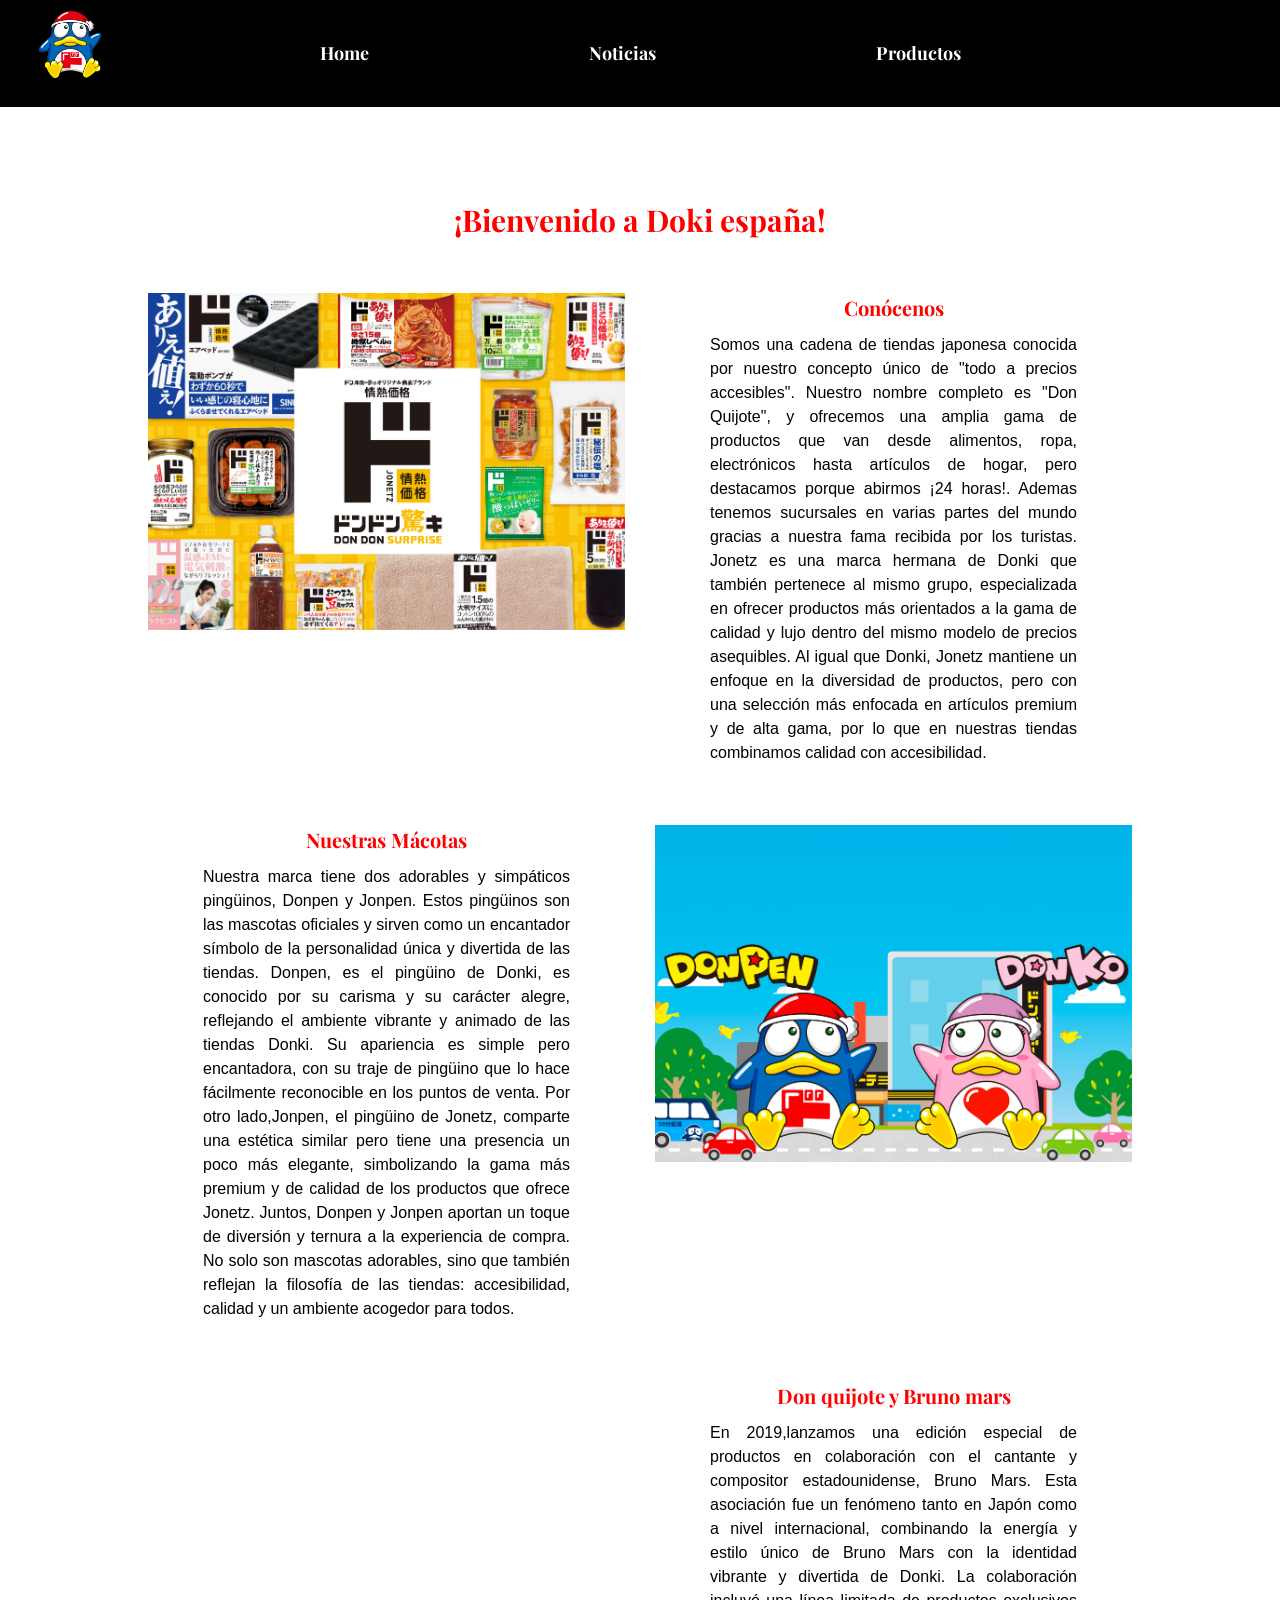
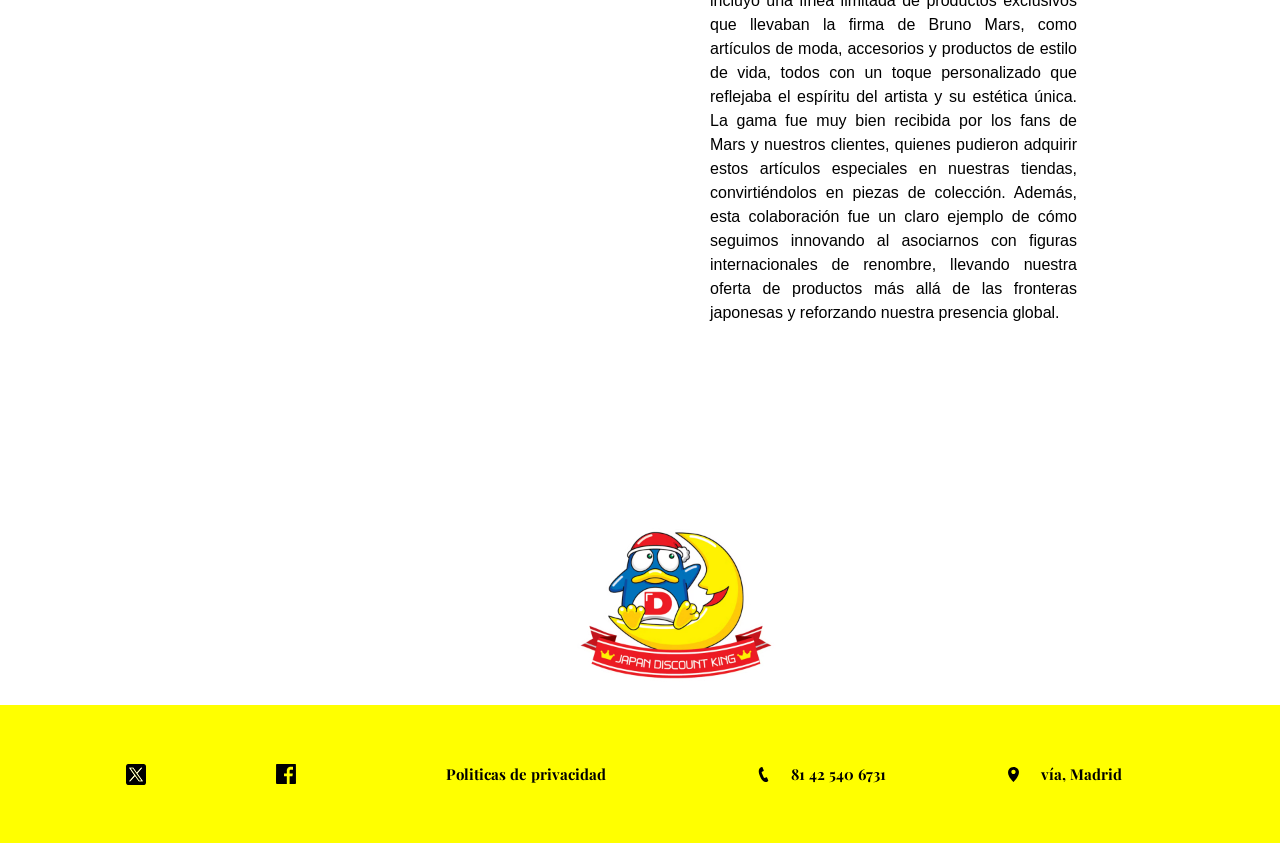
<file: index.html>
<!DOCTYPE html>
<head>
<meta charset="utf8">
<meta name="description" content="Este es el sitio web oficial de Don Quijote España, la tienda de descuentos más grande de Japón. Este sitio proporciona información sobre nuestras tiendas, el proceso de compras libres de impuestos y nuestras tiendas recién abiertas. También está disponible la búsqueda de tiendas. Sitio de compras global de Don Quijote. El precio de nuestros productos es el mismo que el precio en la tienda en Japón y se pueden comprar sin impuestos. Todos los productos se entregan directamente desde Japón. Alimentos, artículos de consumo diario, artículos diversos, cosméticos, electrodomésticos, juguetes, ropa, marcas, etc. Contamos con una oferta completa y también tenemos mucha información sobre las tendencias.">
<meta name="author" content="Don quijote">
<title> Don Quijote España </title>
<link rel="preconnect" href="https://fonts.googleapis.com">
<link rel="preconnect" href="https://fonts.gstatic.com" crossorigin>
<link href="https://fonts.googleapis.com/css2?family=Playfair+Display:ital,wght@0,400..900;1,400..900&family=Sour+Gummy:ital,wght@0,100..900;1,100..900&display=swap" rel="stylesheet">
<link rel="stylesheet" type="text/css" href="paginitacss.css">
<link rel="icon" href="Imagenes/abajito.avif" type="image/png">
</head>
<header>
  <nav>
   <ul>
    <div class="logo">
      <img src="Imagenes/donpenProf03.png" alt="Logo">  </div>
  <a href="Pagina de don quijote.html"><li>Home</li></a>
  <a href="Pagina de don quijote noticias.html"><li>Noticias</li></a>
  <a href="Pagina de don quijote productos.html"><li>Productos</li></a>
</ul>
  </nav>
<div>
  <div class="noseve">
    <audio controls autoplay loop pause>
    <source src="Imagenes/Maimi Tanaka_田中マイミ - Miracle Shopping (lossless source) [FSCGDkXvyzg].mp3" type="audio/mp3">
    </audio>
  </div> 
</div>
</header>
<body>
  <p class="titulohome"> ¡Bienvenido a Doki españa!</p>
  <div class="tablahome">
      <div class="home">
        <a href="Pagina de don quijote noticias.html">
      <img src="Imagenes/jkakaku_top_new.avif" alt="Imagen del logo con productos de la tienda Don quijote" Class="foto">
        </a>
    </div>
      <div class="home">
            <h1 class="titulopartehome"> Conócenos </h1>
        <p class="info">Somos una cadena de tiendas japonesa conocida por nuestro concepto único de "todo a precios accesibles". Nuestro nombre completo es "Don Quijote", y ofrecemos una amplia gama de productos que van desde alimentos, ropa, electrónicos hasta artículos de hogar, pero destacamos porque abirmos ¡24 horas!. Ademas tenemos sucursales en varias partes del mundo gracias a nuestra fama recibida por los turistas.
          Jonetz es una marca hermana de Donki que también pertenece al mismo grupo, especializada en ofrecer productos más orientados a la gama de calidad y lujo dentro del mismo modelo de precios asequibles. Al igual que Donki, Jonetz mantiene un enfoque en la diversidad de productos, pero con una selección más enfocada en artículos premium y de alta gama, por lo que en nuestras tiendas combinamos calidad con accesibilidad.</p>
      </div>
     <div class="home">
        <h1 class="titulopartehome"> Nuestras Mácotas </h1>
        <p> Nuestra marca tiene dos adorables y simpáticos pingüinos, Donpen y Jonpen. Estos pingüinos son las mascotas oficiales y sirven como un encantador símbolo de la personalidad única y divertida de las tiendas. 
            Donpen, es el pingüino de Donki, es conocido por su carisma y su carácter alegre, reflejando el ambiente vibrante y animado de las tiendas Donki. Su apariencia es simple pero encantadora, con su traje de pingüino que lo hace fácilmente reconocible en los puntos de venta.
            Por otro lado,Jonpen, el pingüino de Jonetz, comparte una estética similar pero tiene una presencia un poco más elegante, simbolizando la gama más premium y de calidad de los productos que ofrece Jonetz. Juntos, Donpen y Jonpen aportan un toque de diversión y ternura a la experiencia de compra. 
            No solo son mascotas adorables, sino que también reflejan la filosofía de las tiendas: accesibilidad, calidad y un ambiente acogedor para todos.</p>
     </div>
    <div class="home">
      <a href="Pagina de don quijote noticias.html">
        <img src="Imagenes/mascotas.jpg" alt="Imagen de las mascotas de la empresa" Class="fotode">
      </a>
      </div>
    <div class="home">
      <iframe width="100%" height="100%" src="https://www.youtube.com/embed/J_MPAGCXMX8?si=XckBd_GaowpMg2u7" title="YouTube video player" frameborder="0" allow="accelerometer; autoplay; clipboard-write; encrypted-media; gyroscope; picture-in-picture; web-share" referrerpolicy="strict-origin-when-cross-origin" allowfullscreen class="video"></iframe>
    </div>
    <div class="home">
      <a href="Pagina de don quijote productos.html">
      <h1 class="titulopartehome"> Don quijote y Bruno mars </h1>
      </a>
      <p>En 2019,lanzamos una edición especial de productos en colaboración con el cantante y compositor estadounidense, Bruno Mars. Esta asociación fue un fenómeno tanto en Japón como a nivel internacional, combinando la energía y estilo único de Bruno Mars con la identidad vibrante y divertida de Donki.
        La colaboración incluyó una línea limitada de productos exclusivos que llevaban la firma de Bruno Mars, como artículos de moda, accesorios y productos de estilo de vida, todos con un toque personalizado que reflejaba el espíritu del artista y su estética única. La gama fue muy bien recibida por los fans de Mars y nuestros clientes, quienes pudieron adquirir estos artículos especiales en nuestras tiendas, convirtiéndolos en piezas de colección.        
        Además, esta colaboración fue un claro ejemplo de cómo seguimos innovando al asociarnos con figuras internacionales de renombre, llevando nuestra oferta de productos más allá de las fronteras japonesas y reforzando nuestra presencia global.</p>
    </div>
  </div>
<div class="paraarriba"> 
  <a href="#top">
<img src="Imagenes/abajito.avif" class="goingup">
  </a>
</div>
</body>
<footer class="piecito">
  <ul class="piecito">
    <li class="abajo"> <a href="https://x.com/donki_donki" class="botonessocial"> <img src="Imagenes/fb.svg" class="social"> </a></li>
    <li class="abajo"> <a href="https://www.facebook.com/donki.majicaglobal.en" class="botonessocial"> <img src="Imagenes/x.svg" class="social"> </a></li>
    <li class="abajo"> <a href="https://ppih.co.jp/en/privacy/" class="botonessocial"> Politicas de privacidad </a></li>
    <li class="abajo2"> <img src="Imagenes/telefono.svg" class="otra"> </li>
    <li class="abajo3"> 81 42 540 6731 </li>
    <li class="abajo2"> <img src="Imagenes/direccion.svg" class="otra"> </li> 
   <li class="abajo3"> vía, Madrid </li>
   </ul>
  </footer>
</html>
</file>
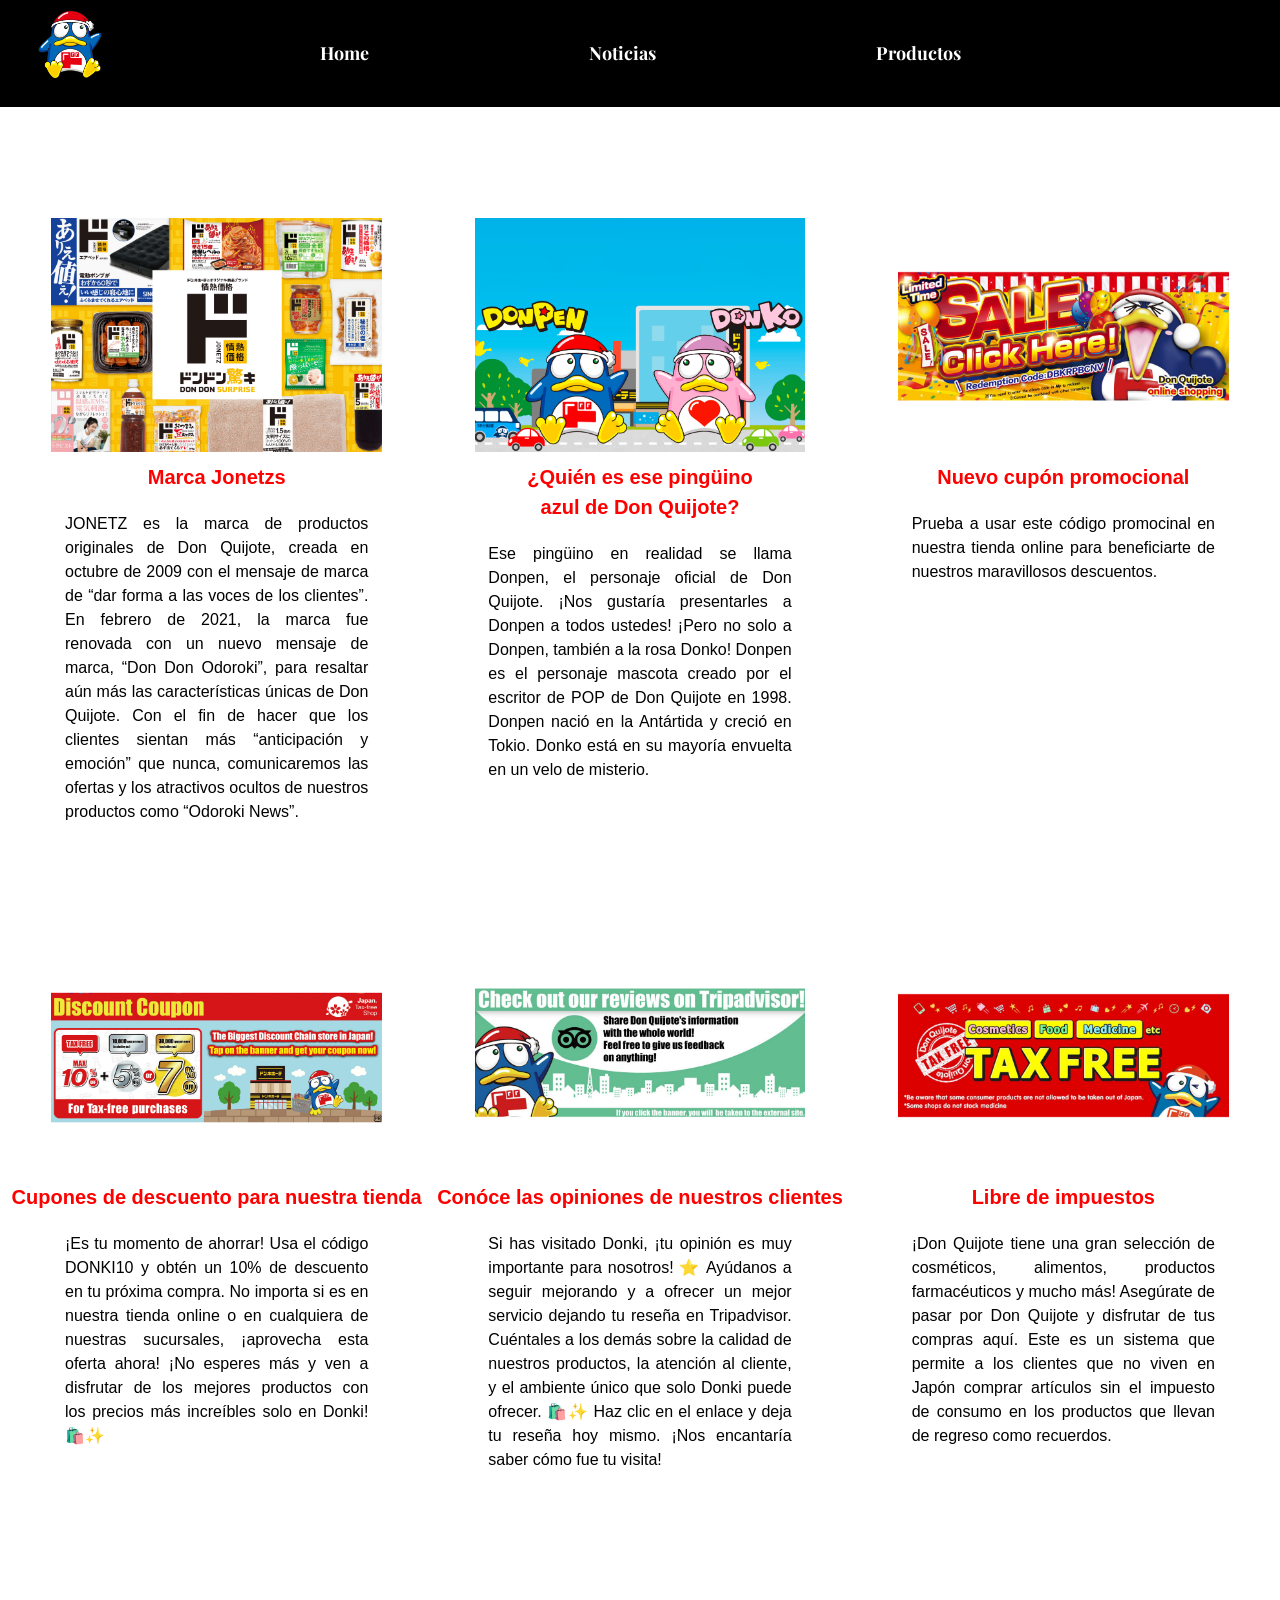
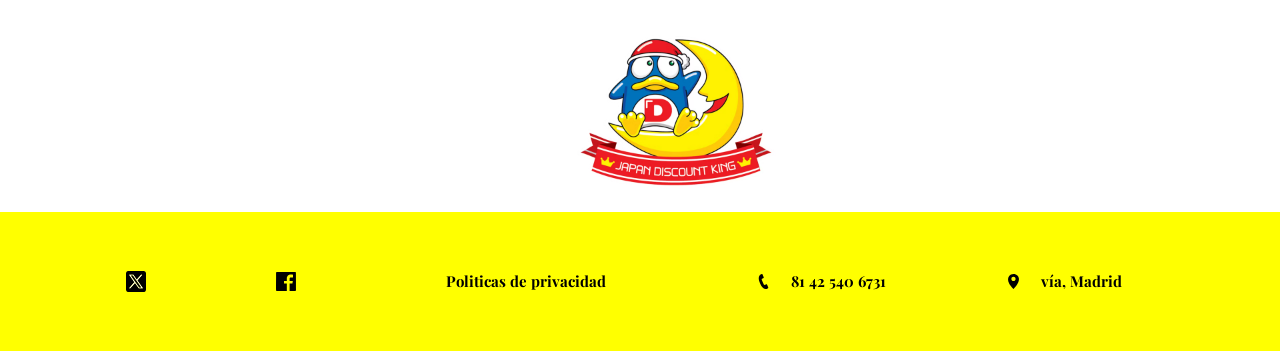
<file: Pagina de don quijote noticias.html>
<!DOCTYPE html>
<head>
<meta charset="utf8">
<meta name="description" content="Este es el sitio web oficial de Don Quijote España, la tienda de descuentos más grande de Japón. Este sitio proporciona información sobre nuestras tiendas, el proceso de compras libres de impuestos y nuestras tiendas recién abiertas. También está disponible la búsqueda de tiendas. Sitio de compras global de Don Quijote. El precio de nuestros productos es el mismo que el precio en la tienda en Japón y se pueden comprar sin impuestos. Todos los productos se entregan directamente desde Japón. Alimentos, artículos de consumo diario, artículos diversos, cosméticos, electrodomésticos, juguetes, ropa, marcas, etc. Contamos con una oferta completa y también tenemos mucha información sobre las tendencias.">
<meta name="author" content="Don quijote">
<title> Don Quijote España</title>
<link rel="preconnect" href="https://fonts.googleapis.com">
<link rel="preconnect" href="https://fonts.gstatic.com" crossorigin>
<link href="https://fonts.googleapis.com/css2?family=Playfair+Display:ital,wght@0,400..900;1,400..900&family=Sour+Gummy:ital,wght@0,100..900;1,100..900&display=swap" rel="stylesheet">
<link rel="stylesheet" type="text/css" href="paginitacss.css">
<link rel="icon" href="Imagenes/abajito.avif" type="image/png">
</head>
<header>
  <nav>
   <ul>
    <div class="logo">
      <a href="idex.html"><img src="Imagenes/donpenProf03.png" alt="Logo"></a>  </div>
  <a href="index.html"><li>Home</li></a>
  <a href="Pagina de don quijote noticias.html"><li>Noticias</li></a>
  <a href="Pagina de don quijote productos.html"><li>Productos</li></a>
</ul>
  </nav>
  <div>
    <div class="noseve">
      <audio controls autoplay loop pause>
      <source src="Imagenes/Maimi Tanaka_田中マイミ - Miracle Shopping (lossless source) [FSCGDkXvyzg].mp3" type="audio/mp3">
      </audio>
    </div> 
  </div>
</header>
<body>
<div class="cuerpito2">
  <div class="home2">
  <img src="Imagenes/jkakaku_top_new.avif" alt="Imagen del logo con productos de la tienda Don quijote" Class="foto2">
  <a href="Pagina de don quijote.html">
  <h1> Marca Jonetzs </h1>
  </a>
  <p> JONETZ es la marca de productos originales de Don Quijote, creada en octubre de 2009 con el mensaje de marca de “dar forma a las voces de los clientes”.
  En febrero de 2021, la marca fue renovada con un nuevo mensaje de marca, “Don Don Odoroki”, para resaltar aún más las características únicas de Don Quijote.
  Con el fin de hacer que los clientes sientan más “anticipación y emoción” que nunca, comunicaremos las ofertas y los atractivos ocultos de nuestros productos como “Odoroki News”.</p>
</div>
<div class="home2">
  <img src="Imagenes/mascotas.jpg" alt="Imagen de la tienda de Don quijote" Class="foto2">
  <a href="Pagina de don quijote.html">
  <h1> ¿Quién es ese pingüino azul de Don Quijote? </h1>
  </a>
  <p> Ese pingüino en realidad se llama Donpen, el personaje oficial de Don Quijote.
    ¡Nos gustaría presentarles a Donpen a todos ustedes! 
    ¡Pero no solo a Donpen, también a la rosa Donko!
    Donpen es el personaje mascota creado por el escritor de POP de Don Quijote en 1998. Donpen nació en la Antártida y creció en Tokio.
    Donko está en su mayoría envuelta en un velo de misterio.</p>
</div>
<div class="home2">
  <img src="Imagenes/codigodescuento.png" alt="Cupón promocinal" Class="foto2">
  <a href="Pagina de don quijote productos.html">
  <h1> Nuevo cupón promocional </h1>
  </a>
  <p> Prueba a usar este código promocinal en nuestra tienda online para beneficiarte de nuestros maravillosos descuentos.</p>
</div>
</div>
  <div class="cuerpito2">
    <div class="home2">
      <img src="Imagenes/cuponeeeeeeesss.png" alt="Descuentos de Donki" Class="foto2">
      <a href="Pagina de don quijote.html">
        <h1> Cupones de descuento para nuestra tienda </h1>
        </a>
      <p> ¡Es tu momento de ahorrar! Usa el código DONKI10 y obtén un 10% de descuento en tu próxima compra. No importa si es en nuestra tienda online o en cualquiera de nuestras sucursales, ¡aprovecha esta oferta ahora!
        ¡No esperes más y ven a disfrutar de los mejores productos con los precios más increíbles solo en Donki! 🛍️✨</p>
    </div>
  <div class="home2">
    <img src="Imagenes/tripadvisor.png" alt="Imagen de tripadvisor" Class="foto2">
    <a href="Pagina de don quijote.html">
      <h1> Conóce las opiniones de nuestros clientes </h1>
      </a>
    <p> Si has visitado Donki, ¡tu opinión es muy importante para nosotros! ⭐ Ayúdanos a seguir mejorando y a ofrecer un mejor servicio dejando tu reseña en Tripadvisor. Cuéntales a los demás sobre la calidad de nuestros productos, la atención al cliente, y el ambiente único que solo Donki puede ofrecer. 🛍️✨
      Haz clic en el enlace y deja tu reseña hoy mismo. ¡Nos encantaría saber cómo fue tu visita! </p>
  </div>
  <div class="home2">
    <img src="Imagenes/taxfree.png" alt= "Imagen de tax free" Class="foto2">
    <a href="Pagina de don quijote.html">
    <h1> Libre de impuestos </h1>
    </a>
    <p> ¡Don Quijote tiene una gran selección de cosméticos, alimentos, productos farmacéuticos y mucho más! Asegúrate de pasar por Don Quijote y disfrutar de tus compras aquí. Este es un sistema que permite a los clientes que no viven en Japón comprar artículos sin el impuesto de consumo en los productos que llevan de regreso como recuerdos. </p>
  </div>
</div>
<div class="paraarriba"> 
  <a href="#top">
<img src="Imagenes/abajito.avif" class="goingup">
  </a>
</div>
</body>
<footer class="piecito">
  <ul class="piecito">
    <li class="abajo"> <a href="https://x.com/donki_donki" class="botonessocial"> <img src="Imagenes/fb.svg" class="social"> </a></li>
    <li class="abajo"> <a href="https://www.facebook.com/donki.majicaglobal.en" class="botonessocial"> <img src="Imagenes/x.svg" class="social"> </a></li>
    <li class="abajo"> <a href="https://ppih.co.jp/en/privacy/" class="botonessocial"> Politicas de privacidad </a></li>
    <li class="abajo2"> <img src="Imagenes/telefono.svg" class="otra"> </li>
    <li class="abajo3"> 81 42 540 6731 </li>
    <li class="abajo2"> <img src="Imagenes/direccion.svg" class="otra"> </li> 
   <li class="abajo3"> vía, Madrid </li>
   </ul>
  </footer>
</html>
</file>
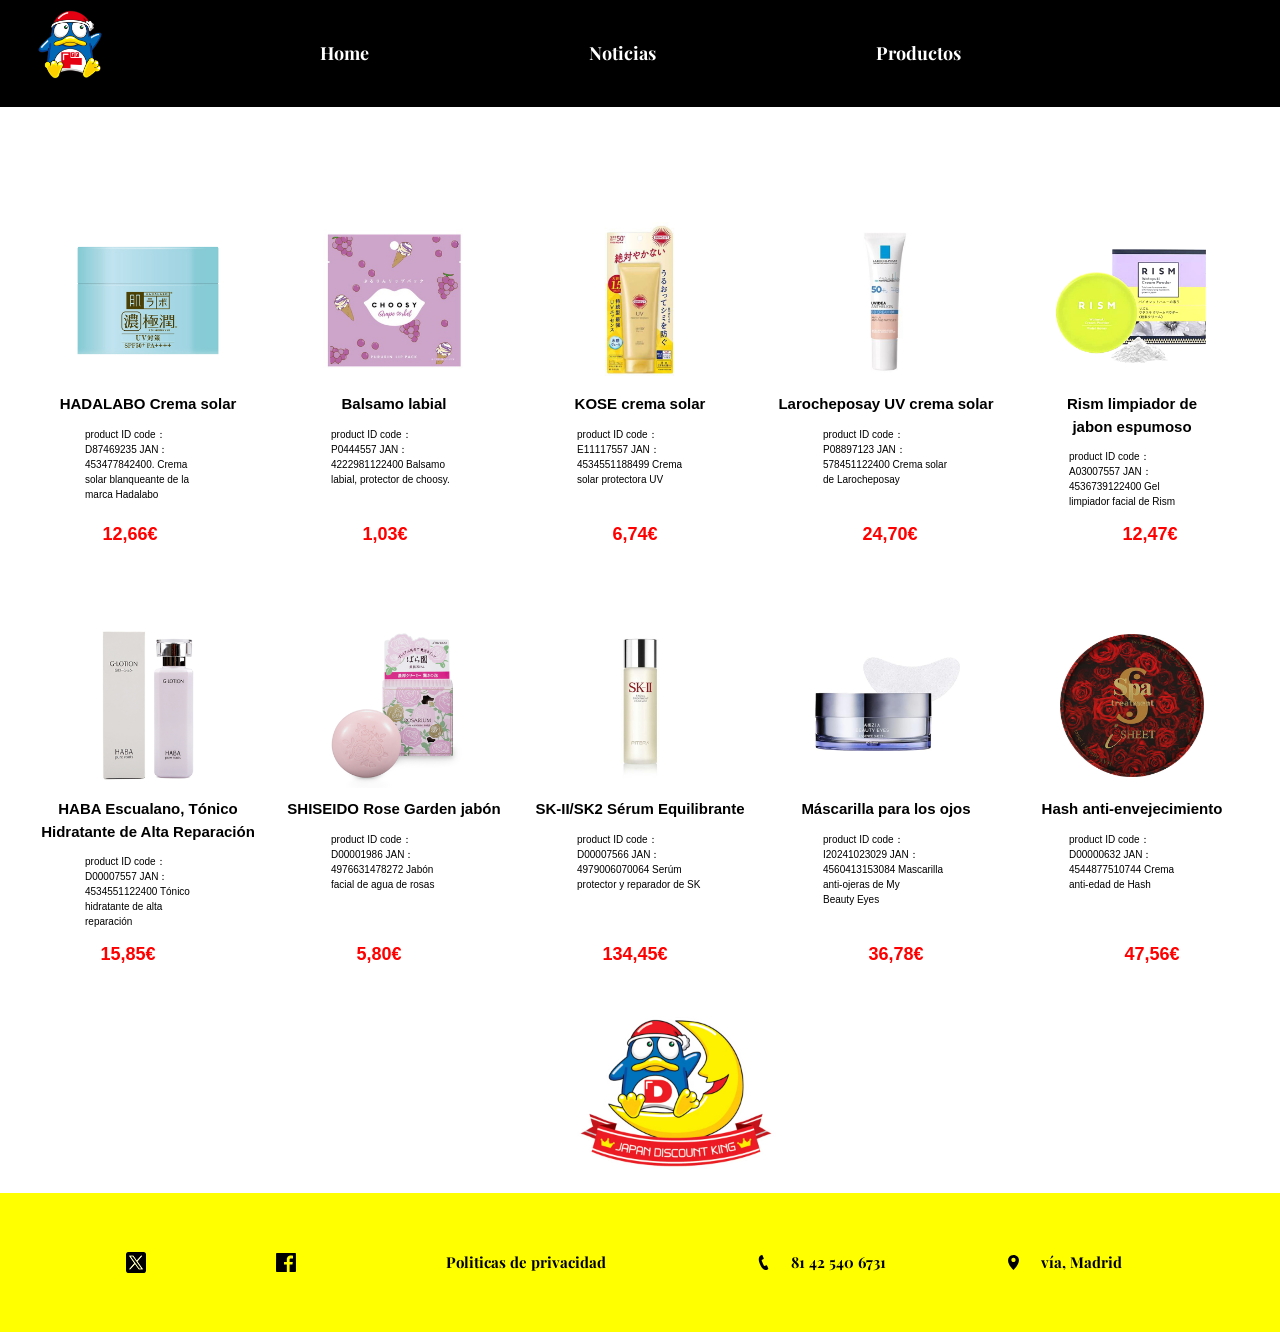
<file: Pagina de don quijote productos.html>
<!DOCTYPE html>
<head>
<meta charset="utf8">
<meta name="description" content="Este es el sitio web oficial de Don Quijote España, la tienda de descuentos más grande de Japón. Este sitio proporciona información sobre nuestras tiendas, el proceso de compras libres de impuestos y nuestras tiendas recién abiertas. También está disponible la búsqueda de tiendas. Sitio de compras global de Don Quijote. El precio de nuestros productos es el mismo que el precio en la tienda en Japón y se pueden comprar sin impuestos. Todos los productos se entregan directamente desde Japón. Alimentos, artículos de consumo diario, artículos diversos, cosméticos, electrodomésticos, juguetes, ropa, marcas, etc. Contamos con una oferta completa y también tenemos mucha información sobre las tendencias.">
<meta name="author" content="Don quijote">
<title> Don Quijote España </title>
<link rel="preconnect" href="https://fonts.googleapis.com">
<link rel="preconnect" href="https://fonts.gstatic.com" crossorigin>
<link href="https://fonts.googleapis.com/css2?family=Playfair+Display:ital,wght@0,400..900;1,400..900&family=Sour+Gummy:ital,wght@0,100..900;1,100..900&display=swap" rel="stylesheet">
<link rel="stylesheet" type="text/css" href="paginitacss.css">
<link rel="icon" href="Imagenes/abajito.avif" type="image/png">
</head>
<header>
  <div id="top"></div>
  <nav>
   <ul>
    <div class="logo">
      <img src="Imagenes/donpenProf03.png" alt="Logo">  </div>
  <a href="index.html"><li>Home</li></a>
  <a href="Pagina de don quijote noticias.html"><li>Noticias</li></a>
  <a href="Pagina de don quijote productos.html"><li>Productos</li></a>
</ul>
  </nav>
  <div>
    <div class="noseve">
      <audio controls autoplay loop pause>
      <source src="Imagenes/Maimi Tanaka_田中マイミ - Miracle Shopping (lossless source) [FSCGDkXvyzg].mp3" type="audio/mp3">
      </audio>
    </div> 
  </div>
</header>
<body class="body2">
<div class="cuerpito3">
  <div class="home3">
  <img src="Imagenes/cremasolar.jpg" alt="Crema solar blanqueante" Class="foto3">
  <h2> HADALABO Crema solar</h2>
  <p class="producto"> product ID code：D87469235
    JAN：453477842400. 
    Crema solar blanqueante de la marca Hadalabo</p>
</div>
<div class="home3">
  <img src="Imagenes/cremasolar2.jpg" alt="Lip balm" Class="foto3">
  <h2> Balsamo labial </h2>
  <p class="producto"> product ID code：P0444557
    JAN：4222981122400
  Balsamo labial, protector de choosy.</p> 
</div>
<div class="home3">
  <img src="Imagenes/cremasolar3.jpg" alt="Crema solar" Class="foto3">
  <h2>KOSE crema solar</h2>
  <p class="producto">product ID code：E11117557
    JAN：4534551188499
    Crema solar protectora UV</p>
  </div>
<div class="home3">
  <img src="Imagenes/cremasolar4.jpg" alt="Crema solar" Class="foto3">
  <h2> Larocheposay UV crema solar</h2>
  <p class="producto">product ID code：P08897123
    JAN：578451122400
    Crema solar de Larocheposay</p>
</div>
<div class="home3">
  <img src="Imagenes/cremasolar5.jpg" alt="Gel limpiador" Class="foto3">
  <h2>Rism limpiador de jabon espumoso</h2>
  <p class="producto"> product ID code：A03007557
    JAN：4536739122400
    Gel limpiador facial de Rism</p>
</div>
</div>
<div Class="precio">
  <h3> 12,66€ </h3>
  <h3> 1,03€ </h3>
  <h3> 6,74€ </h3>
  <h3> 24,70€ </h3>
  <h3> 12,47€ </h3>
</div>
<div class="cuerpito3">
  <div class="home3">
  <img src="Imagenes/producto 6.jpg" alt="Tónico hidratante" Class="foto3">
  <h2> HABA Escualano, Tónico Hidratante de Alta Reparación</h2>
  <p class="producto"> product ID code：D00007557
    JAN：4534551122400
    Tónico hidratante de alta reparación</p>
</div>
<div class="home3">
  <img src="Imagenes/producto7.jpg" alt="Jabon" Class="foto3">
  <h2>SHISEIDO Rose Garden jabón</h2>
  <p class="producto">product ID code：D00001986
    JAN：4976631478272
    Jabón facial de agua de rosas</p> 
</div>
<div class="home3">
  <img src="Imagenes/producto8.jpg" alt="Serum" Class="foto3">
  <h2> SK-II/SK2 Sérum Equilibrante </h2>
  <p class="producto">product ID code：D00007566
    JAN：4979006070064
    Serúm protector y reparador de SK</p>
  </div>
<div class="home3">
  <img src="Imagenes/producto9.jpg" alt="Mascara de ojos" Class="foto3">
  <h2>Máscarilla para los ojos</h2>
  <p class="producto"> product ID code：I20241023029
    JAN：4560413153084
    Mascarilla anti-ojeras de My Beauty Eyes</p>
</div>
<div class="home3">
  <img src="Imagenes/cremasolar10.jpg" alt="mascara para los ojos" Class="foto3">
  <h2> Hash anti-envejecimiento</h2>
  <p class="producto"> product ID code：D00000632
    JAN：4544877510744
    Crema anti-edad de Hash</p>
</div>
</div>
<div Class="precio">
  <h3> 15,85€ </h3>
  <h3> 5,80€ </h3>
  <h3> 134,45€ </h3>
  <h3> 36,78€ </h3>
  <h3> 47,56€ </h3>
</div>
</div>
<div> 
  <a href="#top">
<img src="Imagenes/abajito.avif" class="goingup">
  </a>
</div>
</body>
<footer class="piecito">
  <ul class="piecito">
   <li class="abajo"> <a href="https://x.com/donki_donki" class="botonessocial"> <img src="Imagenes/fb.svg" class="social"> </a></li>
   <li class="abajo"> <a href="https://www.facebook.com/donki.majicaglobal.en" class="botonessocial"> <img src="Imagenes/x.svg" class="social"> </a></li>
   <li class="abajo"> <a href="https://ppih.co.jp/en/privacy/" class="botonessocial"> Politicas de privacidad </a></li>
   <li class="abajo2"> <img src="Imagenes/telefono.svg" class="otra"> </li>
   <li class="abajo3"> 81 42 540 6731 </li>
   <li class="abajo2"> <img src="Imagenes/direccion.svg" class="otra"> </li> 
  <li class="abajo3"> vía, Madrid </li>
  </ul>
  </footer>
</html>
</file>
<file: paginitacss.css>
ul{
  display:flex;
  justify-content: center;
  background-color: black;
  padding:30px;
  position:static;
  margin: 0;
}
a{
  text-decoration: none;
  color:white;
  padding: 0;
}
li{
  display: inline-block;
  padding: 10px;
  margin: 0 100px;
  font-family: playfair display;
  font-size: 18px;
  font-weight: bold;
}
li:hover{
  display: inline-block;
  background-color: yellow;
  padding: 10px;
}
li:active{
  display: inline-block;
  background-color: red;
  padding: 10px;
}
*, *::before, *::after {
  box-sizing: border-box;
}
* {
  margin: 0;
}
body {
  line-height: 1.5;
  -webkit-font-smoothing: antialiased;
}
img, picture, video, canvas, svg {
  display: block;
  max-width: 100%;
}
input, button, textarea, select {
  font: inherit;
}
p, h1, h2, h3, h4, h5, h6 {
  overflow-wrap: break-word;
}
p {
  text-wrap: pretty;
}
h1, h2, h3, h4, h5, h6 {
  text-wrap: balance;
}
#root, #__next {
  isolation: isolate;
}
.logo{
  position: absolute; 
  top: 10px; 
  left: 20px; 
  height: 10px;
  width: 100px; 
}
.cuerpito{
  display: flex;
  justify-content: space-between;
  gap: 20px;
  padding: 20px;
  margin-bottom: 35px;
}
.foto{
  width: 100%;
  max-width: 600px;
  height: auto;
  margin-bottom: 10px;

}
.foto:hover{
  transform: scale(1.1);
}
.fotode{
  width: 100%;
  max-width: 600px;
  height: auto;
  margin-bottom: 10px;
}
.fotode:hover{
  transform: scale(1.1);
}
.piecito{
  display:flex;
  flex-direction: row;
  justify-content: start;
  background-color: yellow;
  padding: 8px;
  position:static;
  margin:0;
}
body{
  height: 100%;
  margin: 0;
}
h1{
  font-family: Arial, Helvetica, sans-serif;
  font-size: 20px;
  margin-bottom: 10px;
  color:red;
  justify-content: center;
  text-align: center;
}
p{
  font-family: Arial, Helvetica, sans-serif;
  margin-bottom: 30px;
  margin-top: 10px;
  text-align: justify;
  margin-left: 55px;
  margin-right: 55px;
}
.social{
  width: auto;
  margin: 0;
  padding:0;
}
.botonessocial{
  width:auto;
  padding: 10px 20px;
  color:black;
}
.abajo{
  display: inline-block;
  justify-content: center;
  align-items: center;
  padding: 10px;
  margin: 10px 10px;
  font-family: playfair display;
  font-size: 15px;;
  font-weight: bold;
  margin-left: 100px;
  align-self: center;
}
.abajo:hover{
  display: inline-block;
  justify-content: center;
  align-self: center;
  background-color: yellow;
  padding: 10px;
}
.abajo:active{
  display: inline-block;
  justify-content: center;
  background-color: red;
  padding: 10px;
}
.otra{
  width: 15px;
  height: 15px;
  align-self: center;
}
.abajo2{
  display: inline-block;
  justify-content: center;
  align-items: center;
  font-family: playfair display;
  font-size: 15px;;
  font-weight: bold;
  margin-left: 100px;
  margin-right: 0;
  align-self: center;
}
.abajo3{
  display: inline-block;
  justify-content: center;
  align-items: center;
  font-family: playfair display;
  font-size: 15px;;
  font-weight: bold;
  margin-left: 0px;
  margin-right: 0;
  align-self: center;
}
.cuerpito2{
  display: flex;
  justify-content: space-between;
  gap: 10px;
  padding: 10px;
  margin-bottom: 25px;
}
.home2{
  Display:flex;
  flex:1;
  flex-direction: column;
  align-items: center;
  text-align: center;
  margin-top: 40px;
}
.foto2{
  width: 80%;
  max-width: 600px;
  height: auto;
  margin-bottom: 10px;
}
.cuerpito3{
  display: flex;
  justify-content: space-between;
  gap: 10px;
  padding: 10px;
  margin-left: 20px;
  margin-right: 20px;
}
.home3{
  Display:flex;
  flex:1;
  flex-direction: column;
  align-items: center;
  text-align: center;
  margin-top: 40px;
}
.foto3{
  width: 70%;
  max-width: 600px;
  height: auto;
  margin-bottom: 10px;
}
h2{
  font-family: Arial, Helvetica, sans-serif;
  font-size: 15px;
  margin-bottom: 1px;
  color:black;
  text-align: center;
}
h3{
  font-family: Arial, Helvetica, sans-serif;
  font-size: 18px;
  color:red;
}
.producto{
  text-align: left;
  font-size: 10px;
  margin-bottom: 2px;
}
.precio{
  Display:flex;
  flex:1;
  flex-direction: row;
  text-align: center;
  margin-bottom: 25px;
  justify-content: space-around;
}
.body2{
  height: 100%;
  margin: 0;
  background-color: rgb(255, 255, 255);
}
.goingup{
  width: 200px;
  cursor: pointer;
  transition: transform 0.3s ease;
  margin-left: 45%;
}
.goingup:hover{
  transform: scale(1.1);
  align-self: center;
}
.tablahome{
  display: grid;
  grid-template-columns: repeat(2, 1fr);
  grid-template-rows: repeat(6, auto);
  gap: 10px;
  padding: 10px;
  margin-top: 30px;
  margin-left: 10%;
  margin-right: 10%;
}
.home{
  padding: 10px;
  text-align: center; 
}
.titulohome{
  font-family: playfair display;
  font-size: 30px;
  font-weight: bold;
  color: red;
  margin-top: 30px;
  text-align: center;
}
.titulopartehome{
  font-family: playfair display;
  font-size: 20px;
  font-weight: bold;
  color: red;
  text-align: center;
  padding: 0;
}
.video{
  margin-left: 30px;
  margin-top: 20px;
  width: 100%;
}
.info{
  text-align: justify;
  padding: 0;
}
.paraarriba{
  margin-top: 100px;
}
.musica{ 
  height: 100px;
  width: 100px; 
  margin-left: 1400px;
}
.noseve{
  opacity: 0;
  transition: opacity 0.3s ease-in-out;
}
.noseve:hover{
  opacity: 1;
  display: block;
}
</file>
